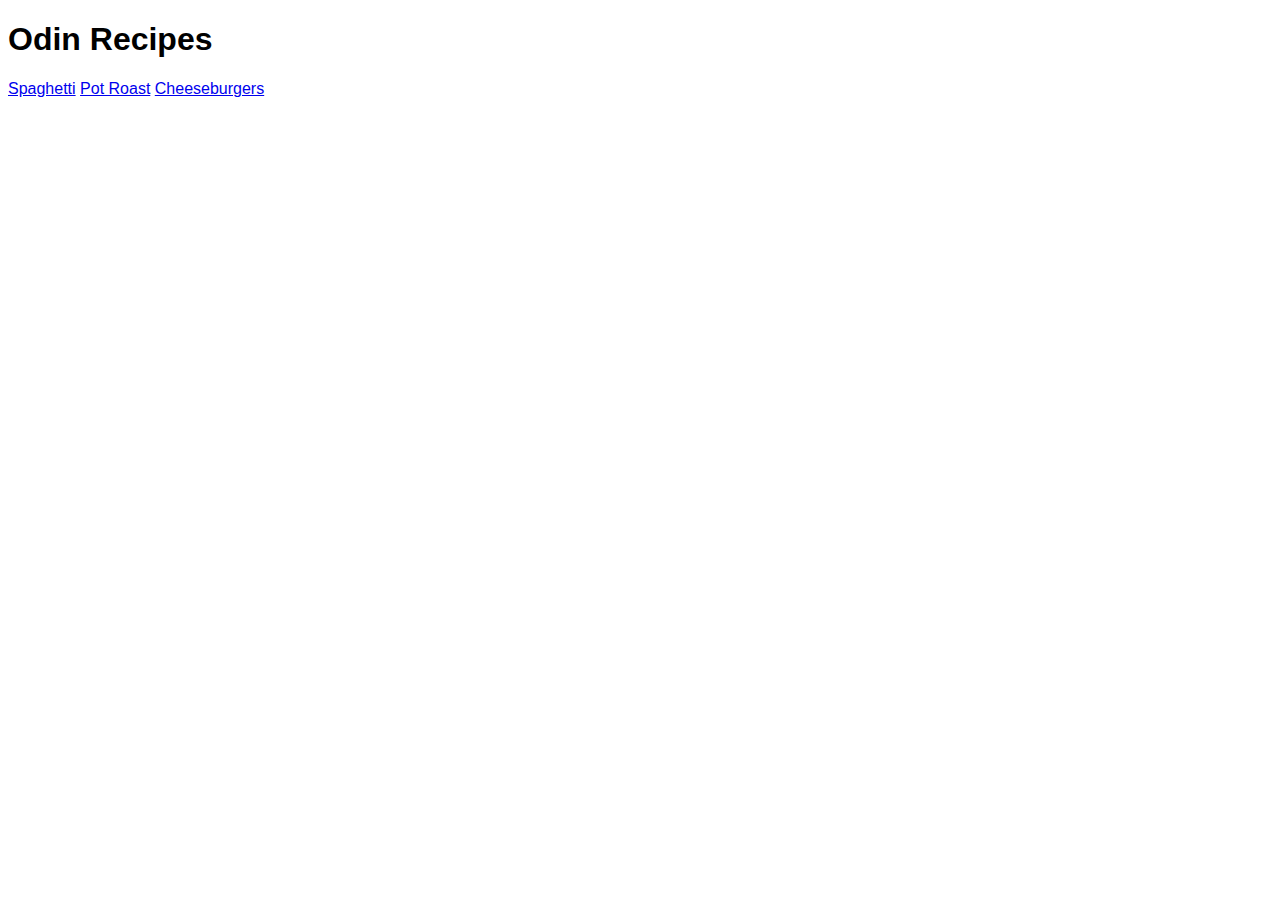
<file: index.html>
<!DOCTYPE html>
<html lang="en">
<head>
    <meta charset="UTF-8">
    <meta name="viewport" content="width=device-width, initial-scale=1.0">
    <link href="./style.css" rel="stylesheet">
    <title>Odin Recipes</title>
</head>
<body>
    <h1>Odin Recipes</h1>
    <a href="./recipes/spaghetti.html" alt="finished spaghetti dish">Spaghetti</a>
    <a href="./recipes/pot_roast.html">Pot Roast</a>
    <a href="./recipes/cheeseburgers.html">Cheeseburgers</a>
</body>
</html>
</file>
<file: style.css>
body, body * {
    font-family: Helvetica, sans-serif, "Times New Roman" !important; 
}

.font-class1 {
    font-size: 20px;
}

.link-style {
    margin: 20px;
}

#ingredients {
    background-color: pink;
}

#instructions {
    background-color: orange;
}
</file>
